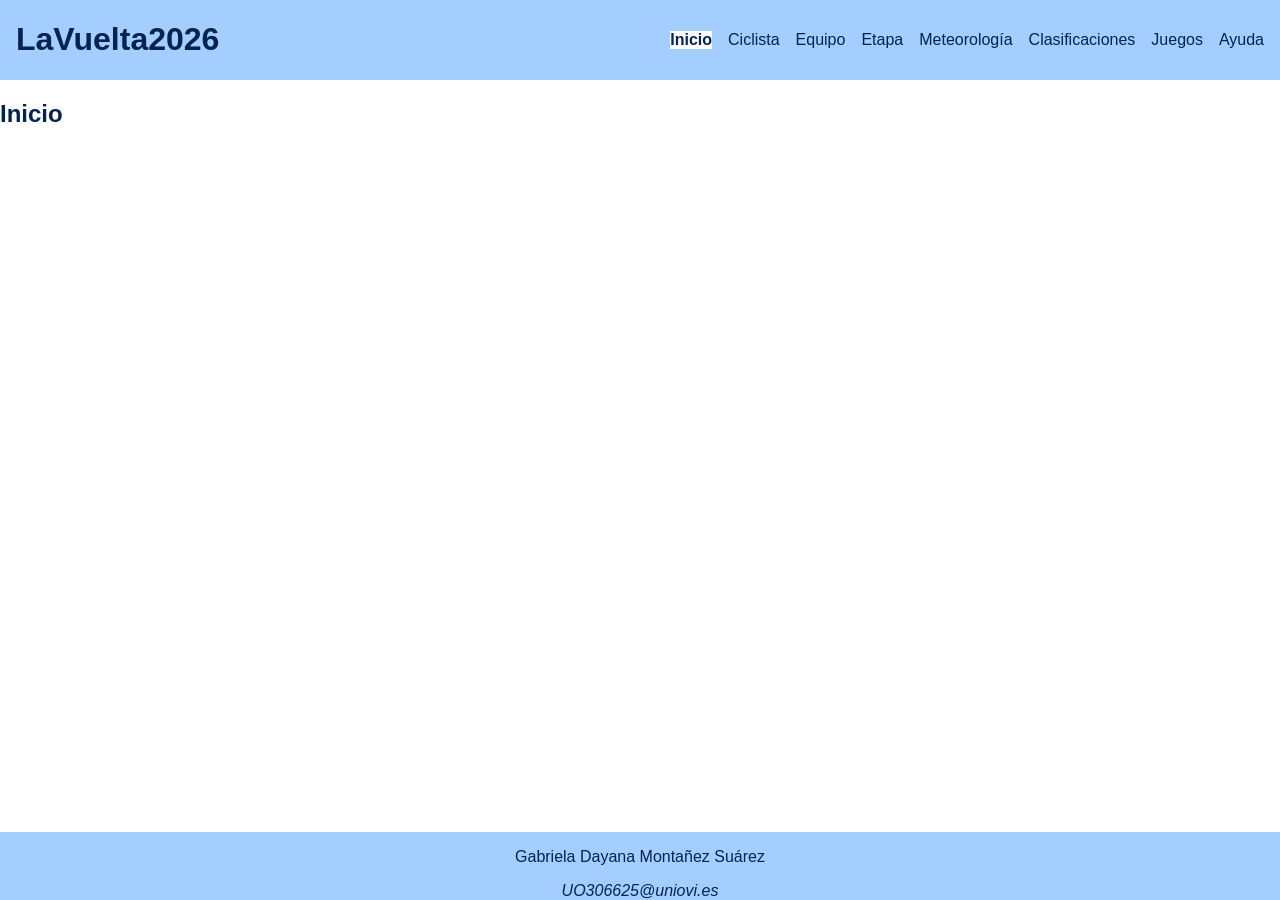
<file: index.html>
<!DOCTYPE HTML>

<html lang="es">

<head>
    <!-- Datos que describen el documento -->
    <meta charset="UTF-8" />
    <title>LaVuelta2026</title>

    <meta name="author" content="Gabriela Dayana Montañez Suárez" />
    <meta name="description" content="Documento index.html del proyecto LaVuelta2026" />

    <meta name="viewport" content="width=device-width, initial-scale=1.0" />

    <!--Enlace a las hojas de estilo-->
    <link rel="stylesheet" type="text/css" href="estilo/estilo.css" />
    <link rel="stylesheet" type="text/css" href="estilo/layout.css" />
    <link rel="icon" type="image/jpg" href="multimedia/iconoWeb.jpg" />

</head>

<body>
    <!-- contenido de index.html  -->

    <header>
        <h1>
            LaVuelta2026
        </h1>

        <nav>

            <a href="index.html" title="Página inicial de la web" aria-current="page">Inicio</a>
            <a href="ciclista.html" title="Muestra información sobre un ciclista concreto">Ciclista</a>
            <a href="equipo.html" title="Muestra información sobre un equipo completo">Equipo</a>
            <a href="etapa.html" title="Muestra información sobre una etapa concreta">Etapa</a>
            <a href="meteorologia.html" title="Información sobre el clima">Meteorología</a>
            <a href="clasificaciones.html" title="Muestra las clasificaciones">Clasificaciones</a>
            <a href="juegos.html" title="Muestra los juegos">Juegos</a>
            <a href="ayuda.html" title="Muestra el panel de ayuda al usuario para un mayor entendimiento">Ayuda</a>

        </nav>

    </header>

    <main>

        <h2>Inicio</h2>

    </main>

    <footer>
        <p>Gabriela Dayana Montañez Suárez</p>

        <address>
            <a href="mailto:UO306625@uniovi.es">UO306625@uniovi.es</a>
        </address>

    </footer>

</body>

</html>
</file>
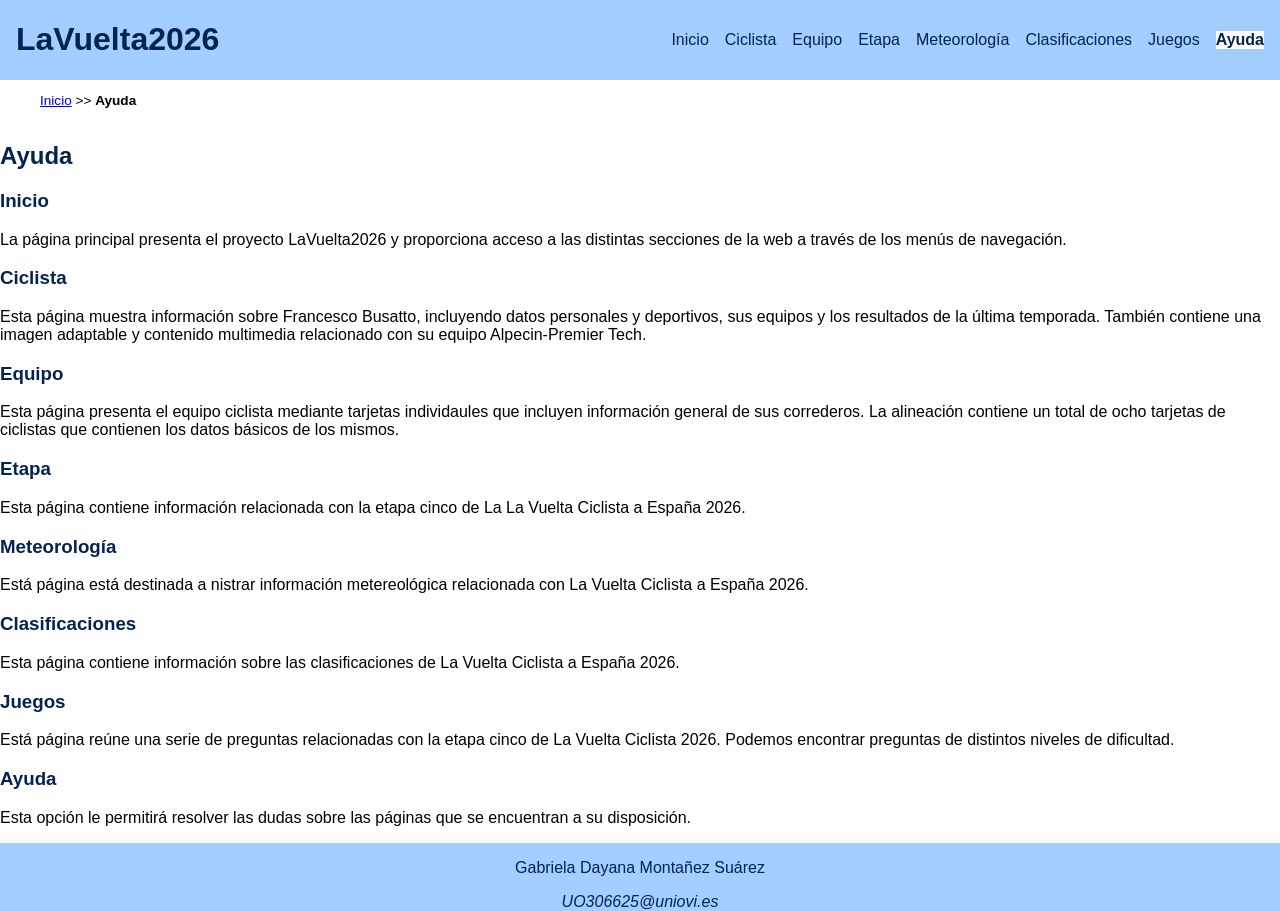
<file: ayuda.html>
<!DOCTYPE HTML>

<html lang="es">

<head>
    <!-- Datos que describen el documento -->
    <meta charset="UTF-8" />
    <title>LaVuelta2026: Ayuda</title>

    <meta name="author" content="Gabriela Dayana Montañez Suárez" />
    <meta name="description" content="Documento ayuda.html del proyecto LaVuelta2026" />

    <meta name="viewport" content="width=device-width, initial-scale=1.0" />

    <!--Enlace a las hojas de estilo-->
    <link rel="stylesheet" type="text/css" href="estilo/estilo.css" />
    <link rel="stylesheet" type="text/css" href="estilo/layout.css" />
    <link rel="icon" type="image/jpg" href="multimedia/iconoWeb.jpg" />

</head>

<body>

    <!-- contenido de ayuda.html  -->
    <header>
        <h1> <a href="index.html">
                LaVuelta2026

            </a>
        </h1>

        <nav>

            <a href="index.html" title="Página inicial de la web">Inicio</a>
            <a href="ciclista.html" title="Muestra información sobre un ciclista concreto">Ciclista</a>
            <a href="equipo.html" title="Muestra información sobre un equipo completo">Equipo</a>
            <a href="etapa.html" title="Muestra información sobre una etapa concreta">Etapa</a>
            <a href="meteorologia.html" title="Información sobre el clima">Meteorología</a>
            <a href="clasificaciones.html" title="Muestra las clasificaciones">Clasificaciones</a>
            <a href="juegos.html" title="Muestra los juegos">Juegos</a>
            <a href="ayuda.html" title="Muestra el panel de ayuda al usuario para un mayor entendimiento"
                aria-current="page">Ayuda</a>

        </nav>

    </header>

    <nav aria-label="migas">

        <ol>

            <li><a href="index.html">Inicio</a></li>
            <li aria-hidden="true">&gt;&gt;</li>
            <li>Ayuda</li>
   
        </ol>
        
    </nav>

    <main>
        <h2>Ayuda</h2>

        <section>

            <h3>Inicio</h3>

            <p>La página principal presenta el proyecto LaVuelta2026 y proporciona acceso
                a las distintas secciones de la web a través de los menús de navegación.</p>


        </section>

        <section>

            <h3>Ciclista</h3>

            <p> Esta página muestra información sobre Francesco Busatto, incluyendo datos
                personales y deportivos, sus equipos y los resultados de la última temporada.
                También contiene una imagen adaptable y contenido multimedia relacionado con
                su equipo Alpecin-Premier Tech.
            </p>

        </section>

        <section>

            <h3>Equipo</h3>

            <p> Esta página presenta el equipo ciclista mediante tarjetas individaules
                que incluyen información general de sus correderos. La alineación contiene
                un total de ocho tarjetas de ciclistas que contienen los datos básicos de los
                mismos.
            </p>

        </section>

        <section>

            <h3>Etapa</h3>

            <p> Esta página contiene información relacionada con la etapa cinco de La La
                Vuelta Ciclista a España 2026.
            </p>

        </section>

        <section>

            <h3>Meteorología</h3>

            <p> Está página está destinada a nistrar información metereológica relacionada
                con La Vuelta Ciclista a España 2026.
            </p>

        </section>

        <section>

            <h3>Clasificaciones</h3>

            <p> Esta página contiene información sobre las clasificaciones de La Vuelta Ciclista
                a España 2026.
            </p>

        </section>

        <section>

            <h3>Juegos</h3>

            <p>Está página reúne una serie de preguntas relacionadas con la etapa cinco de La Vuelta
                Ciclista 2026. Podemos encontrar preguntas de distintos niveles de dificultad.
            </p>

        </section>

        <section>

            <h3>Ayuda</h3>
            <p>
                Esta opción le permitirá resolver las dudas sobre las páginas que
                se encuentran a su disposición.
            </p>

        </section>
    </main>

    <footer>
        <p>Gabriela Dayana Montañez Suárez</p>

        <address>
            <a href="mailto:UO306625@uniovi.es">UO306625@uniovi.es</a>
        </address>

    </footer>

</body>

</html>
</file>
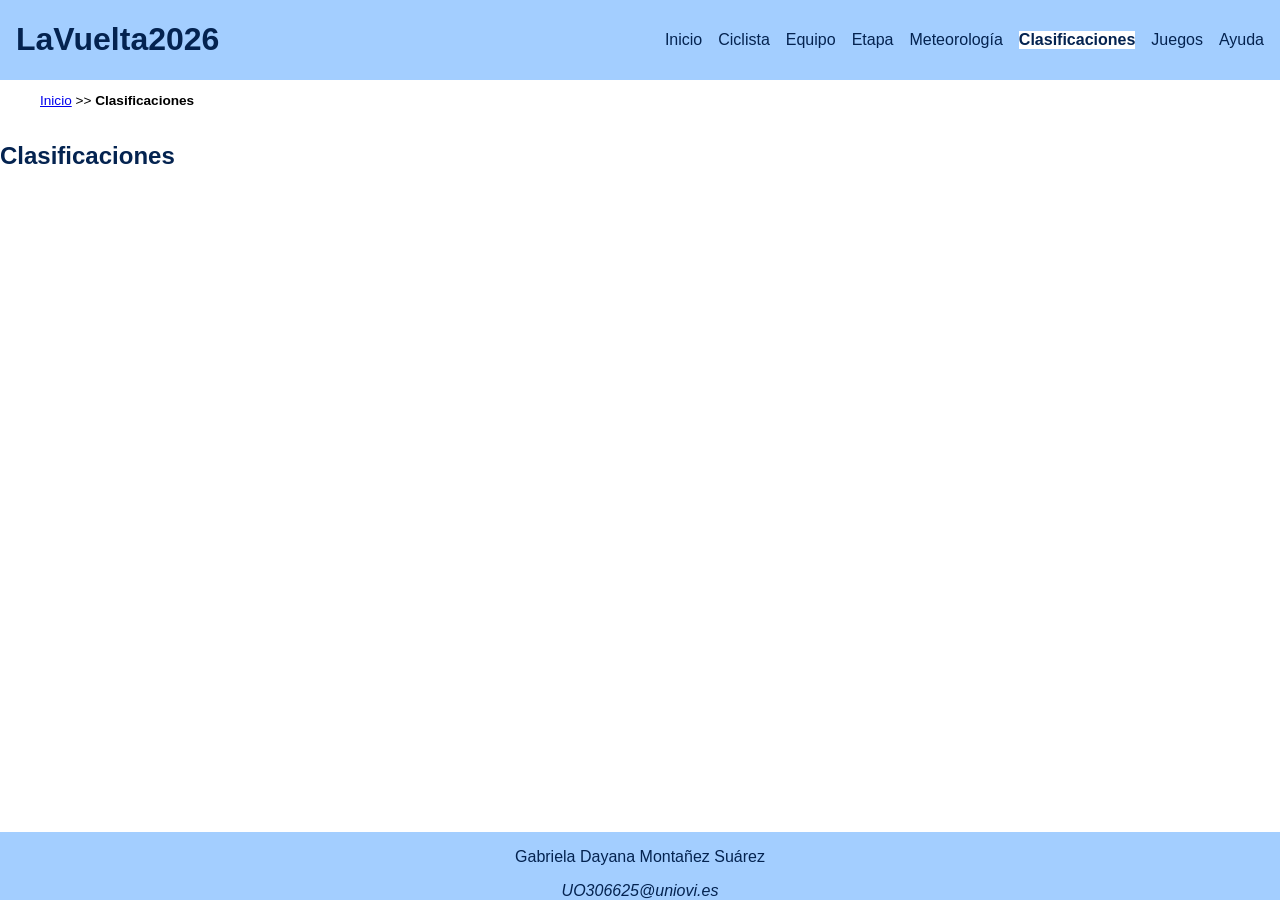
<file: clasificaciones.html>
<!DOCTYPE HTML>

<html lang="es">

<head>
    <!-- Datos que describen el documento -->
    <meta charset="UTF-8" />
    <title>LaVuelta2026: Clasificaciones</title>

    <meta name="author" content="Gabriela Dayana Montañez Suárez" />
    <meta name="description" content="Documento clasificaciones.html del proyecto LaVuelta2026" />

    <meta name="viewport" content="width=device-width, initial-scale=1.0" />

    <!--Enlace a las hojas de estilo-->
    <link rel="stylesheet" type="text/css" href="estilo/estilo.css" />
    <link rel="stylesheet" type="text/css" href="estilo/layout.css" />
    <link rel="icon" type="image/jpg" href="multimedia/iconoWeb.jpg" />

</head>

<body>
    <!-- contenido de clasificaciones.html  -->

    <header>
        <h1>
            LaVuelta2026
        </h1>

        <nav>

            <a href="index.html" title="Página incial de la web">Inicio</a>
            <a href="ciclista.html" title="Muestra información sobre un ciclista concreto">Ciclista</a>
            <a href="equipo.html" title="Muestra información sobre un equipo completo">Equipo</a>
            <a href="etapa.html" title="Muestra información sobre una etapa concreta">Etapa</a>
            <a href="meteorologia.html" title="Información sobre el clima">Meteorología</a>
            <a href="clasificaciones.html" title="Muestra las clasificaciones" aria-current="page">Clasificaciones</a>
            <a href="juegos.html" title="Muestra los juegos">Juegos</a>
            <a href="ayuda.html" title="Muestra el panel de ayuda al usuario para un mayor entendimiento">Ayuda</a>

        </nav>
    </header>

    <nav>
        <ol>

            <li><a href="index.html">Inicio</a></li>
            <li aria-hidden="true">&gt;&gt;</li>
            <li>Clasificaciones</li>

        </ol>

    </nav>

    <main>

        <h2>Clasificaciones</h2>
        
    </main>

    <footer>
        <p>Gabriela Dayana Montañez Suárez</p>

        <address>
            <a href="mailto:UO306625@uniovi.es">UO306625@uniovi.es</a>
        </address>

    </footer>

</body>

</html>
</file>
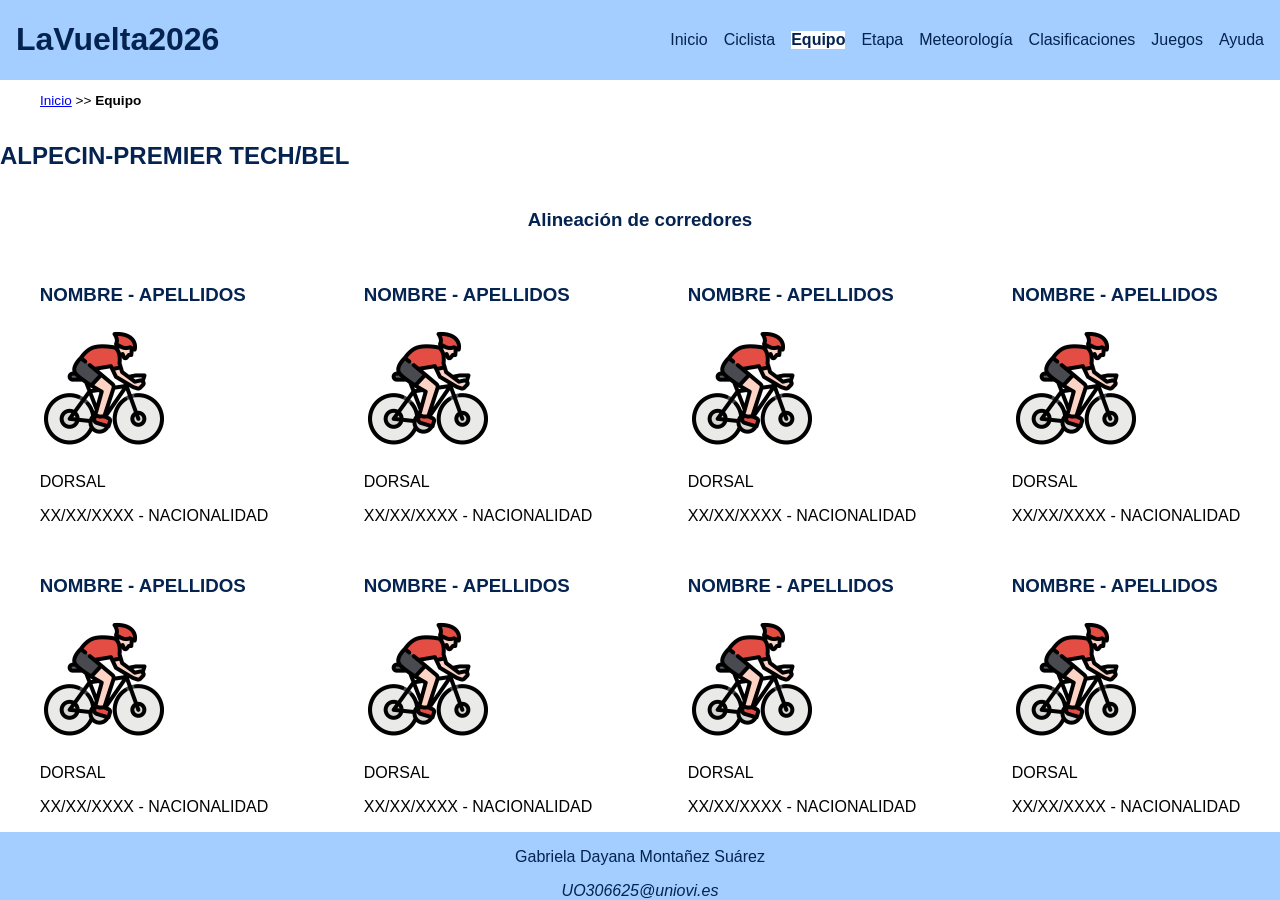
<file: equipo.html>
<!DOCTYPE HTML>

<html lang="es">

<head>
    <!-- Datos que describen el documento -->
    <meta charset="UTF-8" />
    <title>LaVuelta2026: Equipo</title>

    <meta name="author" content="Gabriela Dayana Montañez Suárez" />
    <meta name="description" content="Documento equipo.html del proyecto LaVuelta2026" />

    <meta name="viewport" content="width=device-width, initial-scale=1.0" />

    <!--Enlace a las hojas de estilo-->
    <link rel="stylesheet" type="text/css" href="estilo/estilo.css" />
    <link rel="stylesheet" type="text/css" href="estilo/layout.css" />
    <link rel="icon" type="image/jpg" href="multimedia/iconoWeb.jpg" />

</head>

<body>
    <!-- contenido de Equipo.html  -->
    <header>
        <h1>
            LaVuelta2026
        </h1>
        <nav>

            <a href="index.html" title="Página inicial de la web">Inicio</a>
            <a href="ciclista.html" title="Muestra información sobre un ciclista concreto">Ciclista</a>
            <a href="equipo.html" title="Muestra información sobre un equipo completo" aria-current="page">Equipo</a>
            <a href="etapa.html" title="Muestra información sobre una etapa concreta">Etapa</a>
            <a href="meteorologia.html" title="Información sobre el clima">Meteorología</a>
            <a href="clasificaciones.html" title="Muestra las clasificaciones">Clasificaciones</a>
            <a href="juegos.html" title="Muestra los juegos">Juegos</a>
            <a href="ayuda.html" title="Muestra el panel de ayuda al usuario para un mayor entendimiento">Ayuda</a>

        </nav>

    </header>
    
    <nav>
        <ol>

            <li><a href="index.html">Inicio</a></li>
            <li aria-hidden="true">&gt;&gt;</li>
            <li>Equipo</li>

        </ol>

    </nav>

    <main>

        <h2>ALPECIN-PREMIER TECH/BEL</h2>

        <section>

            <h3>Alineación de corredores</h3>

            <article>

                <h3>NOMBRE - APELLIDOS</h3>

                <img src="multimedia/icono.png" alt = "Icono del ciclista" width="128" height="128" />

                <p>DORSAL</p>
                <p>XX/XX/XXXX - NACIONALIDAD</p>

            </article>

            <article>

                <h3>NOMBRE - APELLIDOS</h3>

                <img src="multimedia/icono.png"  alt = "Icono del ciclista" width="128" height="128" />

                <p>DORSAL</p>
                <p>XX/XX/XXXX - NACIONALIDAD</p>

            </article>

            <article>

                <h3>NOMBRE - APELLIDOS</h3>

                <img src="multimedia/icono.png"  alt = "Icono del ciclista" width="128" height="128" />

                <p>DORSAL</p>
                <p>XX/XX/XXXX - NACIONALIDAD</p>

            </article>

            <article>

                <h3>NOMBRE - APELLIDOS</h3>

                <img src="multimedia/icono.png"  alt = "Icono del ciclista" width="128" height="128" />

                <p>DORSAL</p>
                <p>XX/XX/XXXX - NACIONALIDAD</p>

            </article>

            <article>

                <h3>NOMBRE - APELLIDOS</h3>

                <img src="multimedia/icono.png"  alt = "Icono del ciclista" width="128" height="128" />

                <p>DORSAL</p>
                <p>XX/XX/XXXX - NACIONALIDAD</p>

            </article>

            <article>

                <h3>NOMBRE - APELLIDOS</h3>

                <img src="multimedia/icono.png"  alt = "Icono del ciclista" width="128" height="128" />

                <p>DORSAL</p>
                <p>XX/XX/XXXX - NACIONALIDAD</p>

            </article>

            <article>

                <h3>NOMBRE - APELLIDOS</h3>

                <img src="multimedia/icono.png"  alt = "Icono del ciclista" width="128" height="128" />

                <p>DORSAL</p>
                <p>XX/XX/XXXX - NACIONALIDAD</p>

            </article>

            <article>

                <h3>NOMBRE - APELLIDOS</h3>

                <img src="multimedia/icono.png"  alt = "Icono del ciclista" width="128" height="128" />

                <p>DORSAL</p>
                <p>XX/XX/XXXX - NACIONALIDAD</p>

            </article>

        </section>

    </main>

    <footer>
        <p>Gabriela Dayana Montañez Suárez</p>

        <address>
            <a href="mailto:UO306625@uniovi.es">UO306625@uniovi.es</a>
        </address>

    </footer>

</body>

</html>
</file>
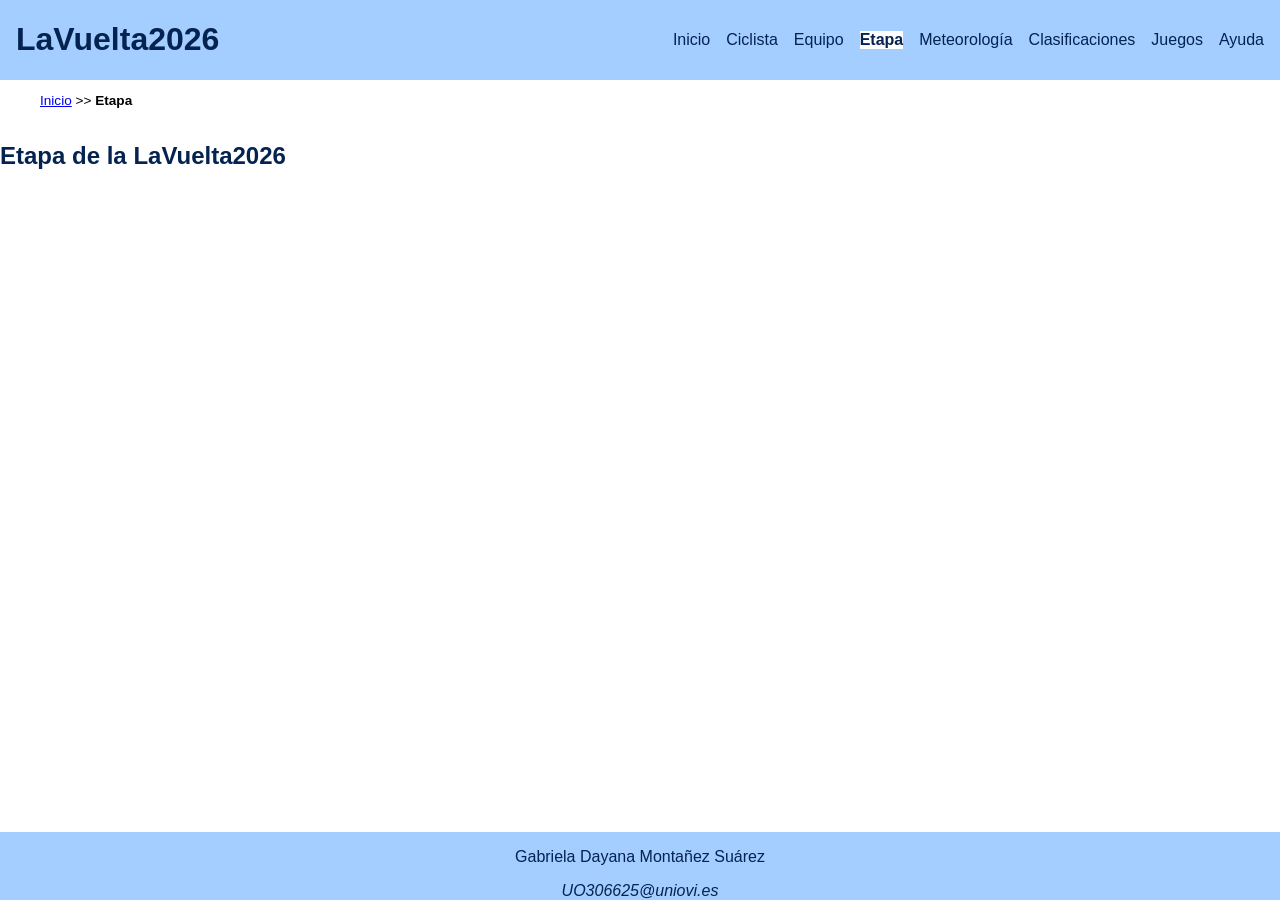
<file: etapa.html>
<!DOCTYPE HTML>

<html lang="es">
<head>
    <!-- Datos que describen el documento -->
    <meta charset="UTF-8" />
    <title>LaVuelta2026: Etapa</title>

    <meta name="author" content="Gabriela Dayana Montañez Suárez" />
    <meta name="description" content="Documento etapa.html del proyecto LaVuelta2026" />
    
    <meta name ="viewport" content ="width=device-width, initial-scale=1.0" />

    <!--Enlace a las hojas de estilo-->
    <link rel="stylesheet" type="text/css" href="estilo/estilo.css" />
    <link rel="stylesheet" type="text/css" href="estilo/layout.css" />
    <link rel="icon" type="image/jpg" href="multimedia/iconoWeb.jpg"/>

</head>

<body>
   <!-- contenido de etapa.html  -->

   <header>
        <h1>
            LaVuelta2026
        </h1>
        <nav>

            <a href="index.html" title = "Página inicial de la web">Inicio</a>
            <a href="ciclista.html" title = "Muestra información sobre un ciclista concreto">Ciclista</a>
            <a href="equipo.html" title = "Muestra información sobre un equipo completo">Equipo</a>
            <a href="etapa.html" title = "Muestra información sobre una etapa concreta" aria-current="page">Etapa</a>
            <a href="meteorologia.html" title = "Información sobre el clima">Meteorología</a>
            <a href="clasificaciones.html" title = "Muestra las clasificaciones">Clasificaciones</a>
            <a href="juegos.html" title = "Muestra los juegos">Juegos</a>
            <a href="ayuda.html" title = "Muestra el panel de ayuda al usuario para un mayor entendimiento">Ayuda</a>

        </nav>

    </header>

    <nav>
        <ol>

            <li><a href="index.html">Inicio</a></li>
            <li aria-hidden="true">&gt;&gt;</li>
            <li>Etapa</li>

        </ol>

    </nav>

    <main>

     <h2>Etapa de la LaVuelta2026</h2>
    
    </main>
    
     <footer>
        <p>Gabriela Dayana Montañez Suárez</p>

        <address>
            <a href="mailto:UO306625@uniovi.es">UO306625@uniovi.es</a>
        </address>

    </footer>

</body>

</html>
</file>
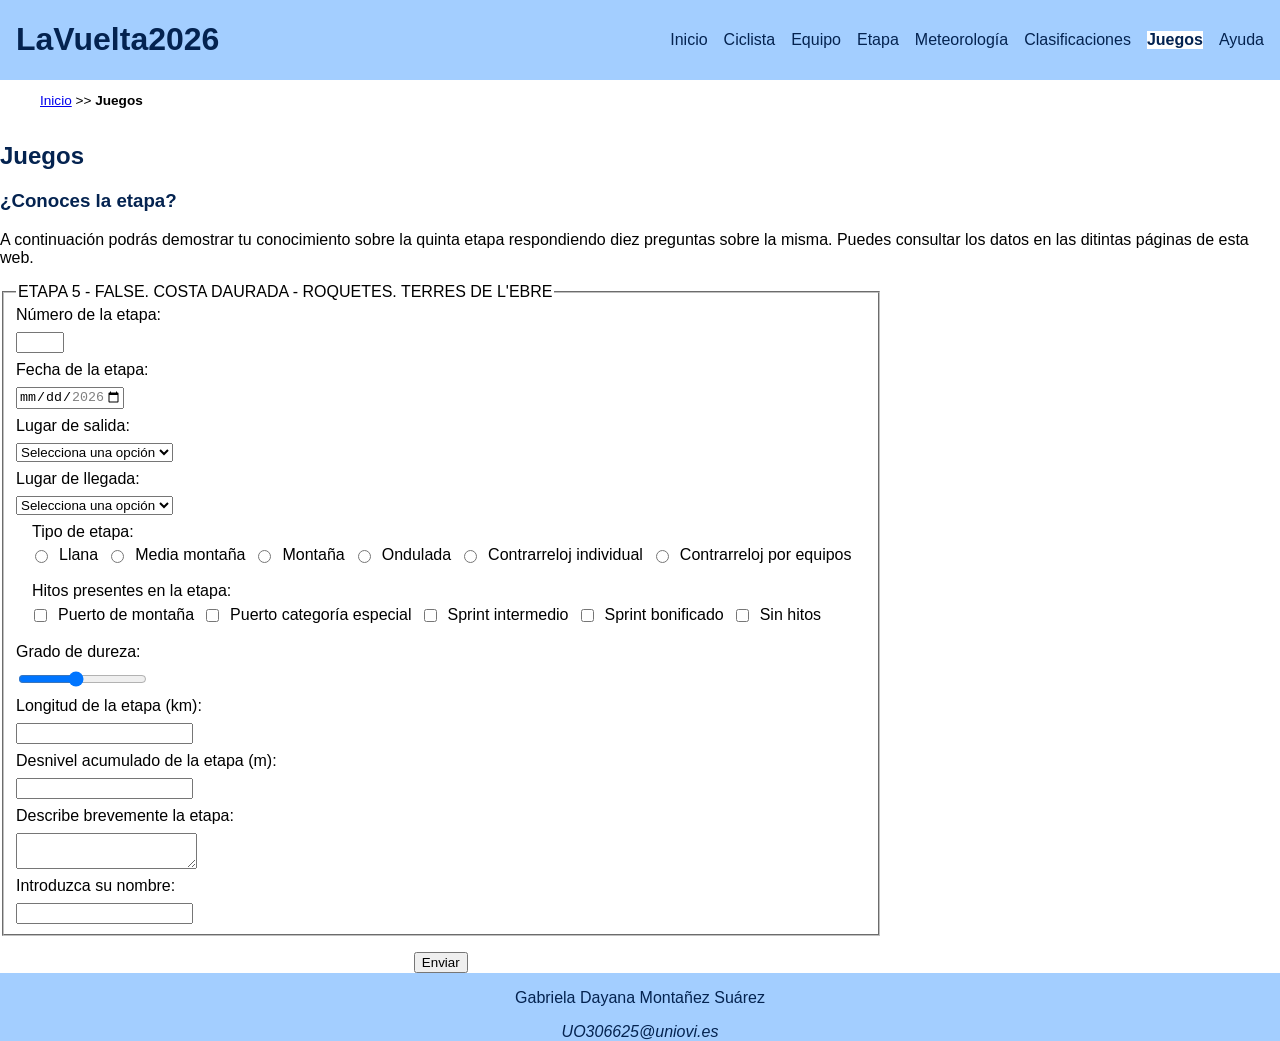
<file: juegos.html>
<!DOCTYPE HTML>

<html lang="es">

<head>
    <!-- Datos que describen el documento -->
    <meta charset="UTF-8" />
    <title>LaVuelta2026: Juegos</title>

    <meta name="author" content="Gabriela Dayana Montañez Suárez" />
    <meta name="description" content="Documento juegos.html del proyecto LaVuelta2026" />

    <meta name="viewport" content="width=device-width, initial-scale=1.0" />

    <!--Enlace a las hojas de estilo-->
    <link rel="stylesheet" type="text/css" href="estilo/estilo.css" />
    <link rel="stylesheet" type="text/css" href="estilo/layout.css" />
    <link rel="icon" type="image/jpg" href="multimedia/iconoWeb.jpg" />

</head>

<body>
    <!-- contenido de juegos.html  -->

    <header>
        <h1>
            LaVuelta2026
        </h1>
        <nav>

            <a href="index.html" title="Página iincial de la web">Inicio</a>
            <a href="ciclista.html" title="Muestra información sobre un ciclista concreto">Ciclista</a>
            <a href="equipo.html" title="Muestra información sobre un equipo completo">Equipo</a>
            <a href="etapa.html" title="Muestra información sobre una etapa concreta">Etapa</a>
            <a href="meteorologia.html" title="Información sobre el clima">Meteorología</a>
            <a href="clasificaciones.html" title="Muestra las clasificaciones">Clasificaciones</a>
            <a href="juegos.html" title="Muestra los juegos" aria-current="page">Juegos</a>
            <a href="ayuda.html" title="Muestra el panel de ayuda al usuario para un mayor entendimiento">Ayuda</a>

        </nav>
    </header>

    <nav>
        <ol>

            <li><a href="index.html">Inicio</a></li>
            <li aria-hidden="true">&gt;&gt;</li>
            <li>Juegos</li>

        </ol>

    </nav>

    <main>

        <h2>Juegos</h2>

        <h3>¿Conoces la etapa?</h3>

        <p>A continuación podrás demostrar tu conocimiento sobre la quinta etapa
            respondiendo diez preguntas sobre la misma. Puedes consultar los datos
            en las ditintas páginas de esta web.</p>

        <form>

            <fieldset>

                <legend>ETAPA 5 - FALSE. COSTA DAURADA - ROQUETES. TERRES DE L'EBRE</legend>

                <label for="numEtapa">Número de la etapa:</label>
                <input id="numEtapa" name="numEtapa" type="number" min="1" max="21" required />

                <label for="fechaEtapa">Fecha de la etapa:</label>
                <input id="fechaEtapa" name="fechaEtapa" type="date" min="2026-08-22" max="2026-09-13" required />

                <label for="ciudadInicio">Lugar de salida:</label>
                <select id="ciudadInicio" name="ciudadInicio" required>
                    <option value="" disabled selected>Selecciona una opción</option>
                    <!-- tus mismas opciones -->
                </select>

                <label for="ciudadFin">Lugar de llegada:</label>
                <select id="ciudadFin" name="ciudadFin" required>
                    <option value="" disabled selected>Selecciona una opción</option>
                    <!-- tus mismas opciones -->
                </select>

                <fieldset>
                    <legend>Tipo de etapa:</legend>

                    <input type="radio" id="tipo-llana" name="tipoEtapa" value="llana" />
                    <label for="tipo-llana">Llana</label>

                    <input type="radio" id="tipo-media" name="tipoEtapa" value="media" />
                    <label for="tipo-media">Media montaña</label>

                    <input type="radio" id="tipo-montaña" name="tipoEtapa" value="montaña" />
                    <label for="tipo-montaña">Montaña</label>

                    <input type="radio" id="tipo-ondulada" name="tipoEtapa" value="ondulada" />
                    <label for="tipo-ondulada">Ondulada</label>

                    <input type="radio" id="tipo-contrarreloj-individual" name="tipoEtapa" value="crIndividual" />
                    <label for="tipo-contrarreloj-individual">Contrarreloj individual</label>

                    <input type="radio" id="tipo-contrarreloj-equipos" name="tipoEtapa" value="crEquipos" />
                    <label for="tipo-contrarreloj-equipos">Contrarreloj por equipos</label>
                </fieldset>

                <fieldset>
                    <legend>Hitos presentes en la etapa:</legend>

                    <input type="checkbox" id="hito-puertoMontaña" name="hitos" value="puertoMontaña" />
                    <label for="hito-puertoMontaña">Puerto de montaña</label>

                    <input type="checkbox" id="hito-categoriaEspecial" name="hitos" value="categoriaEspecial" />
                    <label for="hito-categoriaEspecial">Puerto categoría especial</label>

                    <input type="checkbox" id="hito-sprintIntermedio" name="hitos" value="sprintIntermedio" />
                    <label for="hito-sprintIntermedio">Sprint intermedio</label>

                    <input type="checkbox" id="hito-sprintBonificado" name="hitos" value="sprintBonificado" />
                    <label for="hito-sprintBonificado">Sprint bonificado</label>

                    <input type="checkbox" id="hito-ninguno" name="hitos" value="ninguno" />
                    <label for="hito-ninguno">Sin hitos</label>
                </fieldset>

                <label for="gradoDureza">Grado de dureza:</label>
                <input id="gradoDureza" name="gradoDureza" type="range" min="1" max="10" step="1" value="5" />

                <label for="longitud">Longitud de la etapa (km):</label>
                <input id="longitud" name="longitud" type="number" min="0" step="0.1" required />

                <label for="desnivel">Desnivel acumulado de la etapa (m):</label>
                <input id="desnivel" name="desnivel" type="number" min="0" step="1" required />

                <label for="descripcion">Describe brevemente la etapa:</label>
                <textarea id="descripcion" name="descripciones" maxlength="1000"></textarea>

                <label for="nombreCliente">Introduzca su nombre:</label>
                <input id="nombreCliente" name="nombreCliente" type="text" required />

            </fieldset>

            <button type="submit">Enviar</button>

        </form>

    </main>

    <footer>
        <p>Gabriela Dayana Montañez Suárez</p>

        <address>
            <a href="mailto:UO306625@uniovi.es">UO306625@uniovi.es</a>
        </address>

    </footer>

</body>

</html>
</file>
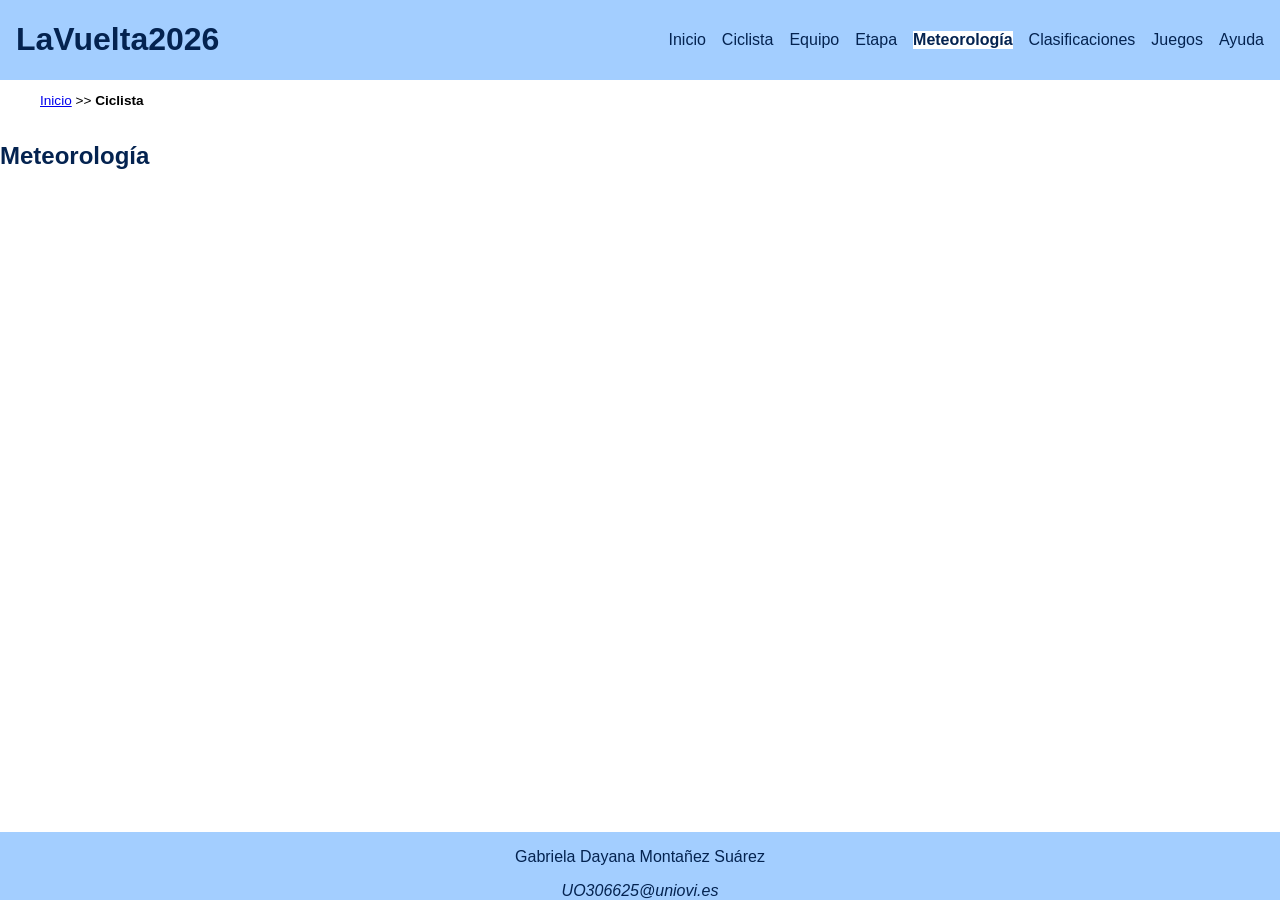
<file: meteorologia.html>
<!DOCTYPE HTML>

<html lang="es">

<head>
    <!-- Datos que describen el documento -->
    <meta charset="UTF-8" />
    <title>LaVuelta2026: Meteorología</title>

    <meta name="author" content="Gabriela Dayana Montañez Suárez" />
    <meta name="description" content="Documento meteorologia.html del proyecto LaVuelta2026" />
    
    <meta name ="viewport" content ="width=device-width, initial-scale=1.0" />

    <!--Enlace a las hojas de estilo-->
    <link rel="stylesheet" type="text/css" href="estilo/estilo.css" />
    <link rel="stylesheet" type="text/css" href="estilo/layout.css" />
    <link rel="icon" type="image/jpg" href="multimedia/iconoWeb.jpg"/>

</head>

<body>
   <!-- contenido de meteorología.html  -->
    
   <header>
        <h1>
            LaVuelta2026
        </h1>
        <nav>

            <a href="index.html" title = "Página inicial de la web">Inicio</a>
            <a href="ciclista.html" title = "Muestra información sobre un ciclista concreto">Ciclista</a>
            <a href="equipo.html" title = "Muestra información sobre un equipo completo">Equipo</a>
            <a href="etapa.html" title = "Muestra información sobre una etapa concreta">Etapa</a>
            <a href="meteorologia.html" title = "Información sobre el clima" aria-current="page">Meteorología</a>
            <a href="clasificaciones.html" title = "Muestra las clasificaciones">Clasificaciones</a>
            <a href="juegos.html" title = "Muestra los juegos">Juegos</a>
            <a href="ayuda.html" title = "Muestra el panel de ayuda al usuario para un mayor entendimiento">Ayuda</a>

        </nav>
    </header>

    <nav>
        <ol>

            <li><a href="index.html">Inicio</a></li>
            <li aria-hidden="true">&gt;&gt;</li>
            <li>Ciclista</li>

        </ol>

    </nav>
    
    <main>

        <h2>Meteorología</h2>

    </main>
     
    <footer>
        <p>Gabriela Dayana Montañez Suárez</p>

        <address>
            <a href="mailto:UO306625@uniovi.es">UO306625@uniovi.es</a>
        </address>

    </footer>

</body>

</html>
</file>
<file: estilo/estilo.css>
/* ***********************************************************************/
/*             LaVuelta2026                                              */
/*          Estilos generales                                            */
/* ***********************************************************************/
/*    DATOS ESTUDIANTE                                                   */
/* ----------------------------------------------------------------------*/
/*  Nombre y Apellidos: Gabriela Dayana Montañez Suárez                  */
/*  Correo electrónico (uniovi):UO306625@uniovi.es                       */
/*  Grupo de laboratorio:L4                                              */
/* ***********************************************************************/

/*
GAMA CROMÁTICA DEL PROYECTO
Color negro: #000000
Color blanco: #FFFFFF

Color principal (azul oscuro): #042350

    Contraste de 15:42 con blanco
    Contraste de 9.42:1 con azul claro

Color secundario (azul claro): #A3CEFF

    Contraste de 9.42:1 con azul oscuro
    Contraste de 12.82:1 con negro

*/

/* Especificidad 010*/
:root {

    --color-principal: #042350;
    --color-secundario: #A3CEFF;
    --color-negro: #000000;
    --color-blanco: #FFFFFF;
}

/* Especificidad 001*/
body{

    font-family: Futura, Geneva, sans-serif;
    background-color: var(--color-blanco);
    color:var(--color-negro);
}

/* Especificidad 001, 001 */
header, footer {

    background-color: var(--color-secundario);
    color:var(--color-principal);
}

/* Especificidad 001, 001, 001, 001, 001, 001 */
h1,h2,h3,h4,h5,h6{

    color:var(--color-principal);

}

/* Especificidad: 002, 002*/

header a, footer a {

    color: var(--color-principal); /*Advertencia color de fonde de
    header y footer --color-secundario */

    text-decoration-line: none;

}

/* Especificidad 001 */

h1 a {

    color : var(--color-principal);
    text-decoration-line: none; 

}

/* Especificidad 012 */

nav a[aria-current="page"] {
    
    font-weight: bold;
    color: #042350;
    background-color: #ffffff;
}

/* Especificidad 003 */

header + nav > ol {

    list-style: none;  
    font-size: 0.85em;
}

/* Especificidad 004 */

header + nav > ol > li {
    display: inline; 
}

/* Especificidad 014 */

header + nav > ol > li:last-child {
    
    font-weight: bold;
}

/* Especificidad 001*/
table {

    border-collapse: collapse;
}

/*Especificidad: 001, 001*/
th, td {
    border: 1px solid var(--color-principal);
    padding: 0.5em 1em;
    text-align: left;
}

/*Especificidad: 011*/
th[scope="col"] {
    background-color: var(--color-principal);
    color: var(--color-secundario);
}
</file>
<file: estilo/layout.css>
/* **********************************************************************/
/*           LaVuelta2026                                               */
/*          Estilos layout                                              */
/* **********************************************************************/
/*    DATOS ESTUDIANTE                                                  */
/* ---------------------------------------------------------------------*/
/*  Nombre y Apellidos: Gabriela Dayana Montañez Suárez                 */
/*  Correo electrónico (uniovi): UO306625@uniovi.es                     */
/*  Grupo de laboratorio: L4                                            */
/* **********************************************************************/

/* Especificidad 002*/
section:has(picture) {

    display: flex;
    flex-wrap: wrap;
    align-items: center;
}

/* Especificidad 003*/
section:has(picture)>h3 {

    flex-basis: 100%;
}

/* Especificidad 3*/
section:has(picture)>picture {

    order: 1;
}

/* Especificidad 003*/
section:has(picture)>ul {

    order: 2;
    list-style: none;
}

/* Especificidad 014*/
section:has(picture)>ul>li:first-child {

    font-size: 1.5em;
    font-weight: bold;

}

/* Especificidad 014*/
section:has(picture)>ul>li:nth-child(3) {

    font-size: 1.5em;

}

/* Especificidad 014*/
section:has(picture)>ul>li:first-child {

    /* ADVERTENCIA: redefinicioón de la propiedad con valor original none */
    font-weight: bold;

}

/* Especificidad 002*/
section:has(video) {

    display: flex;
    flex-direction: column;
    align-items: flex-start;

}

/* Especificidad 004*/
section:has(article + article)>h3 {

    grid-column: 1/-1;
}

/* Especificidad 003*/
section:has(article + article) {

    display: grid;
    grid-template-columns: repeat(4, 1fr);
    justify-items: center;
    align-items: center;
    gap: 1em;
}

/* Especificidad 001*/
body {

    margin: 0;
    min-height: 100vh;
    display: grid;
    grid-template-areas:
        "cabecera"
        "migas"
        "contenido"
        "pie";
    grid-template-rows: auto auto 1fr auto;

}

/*Especificidad: 001*/
header {

    grid-area: cabecera;
    display: flex;
    justify-content: space-between;
    align-items: center;
    padding: 0 1em;

}

/*Especificidad: 003*/
body>header+nav {

    grid-area: migas;

}

/*Especificidad: 001*/
main {
    grid-area: contenido;
}

/*Especificidad: 001*/
footer {

    grid-area: pie;
    display: flex;
    flex-direction: column;
    align-items: center;
}

/*Especificidad: 002*/
header>nav {
    display: flex;
    gap: 1em;
}

@media (max-width: 1024px) {

    /*Especificidad: 003*/

    section:has(article + article) {

        /*ADVERTENCIA: redefinición de la propiedad con valor original repeat(4, 1fr) */
        grid-template-columns: repeat(2, 1fr);
    }

    /*Especificidad: 001*/
    header {
        flex-direction: column;
    }

    /*Especificidad: 002*/
    header > nav {
        align-self: stretch;
    }

    /*Especificidad: 003*/
    header > nav > a {
        flex: 1;
        text-align: center;
    }

    /*Especificidad: 003*/
    body > header + nav {
        display: none;
    }

    /*Especificidad: 001, 001*/
    video, audio {
        max-width: 100%;
    }

    /*Especificidad: 001*/
    video {
        height: auto;
    }
}

@media (max-width: 768px) {

    /*Especificidad: 003*/
    section:has(article + article) {

        /*ADVERTENCIA: redefinición de la propiedad con valor original repeat(4, 1fr) */
        grid-template-columns: 1fr;
    }

    /*Especificidad: 002*/
    header > nav {
        flex-direction: column;
    }
}

/*Especificidad: 001*/
form {
    display: flex;
    flex-direction: column;
    width: fit-content;
    max-width: 100%;
    gap: 1em;
}

/*Especificidad: 002*/
form > fieldset {
    display: flex;
    flex-direction: column;
    align-items: flex-start;
    gap: 0.5em;
}

/*Especificidad: 003*/
form > fieldset > fieldset {
    border: none;
    display: flex;
    flex-wrap: wrap;
    align-items: center;
    gap: 0.5em;
}

/*Especificidad: 002*/
form > button {
    align-self: center;
    width: fit-content;
}
</file>
